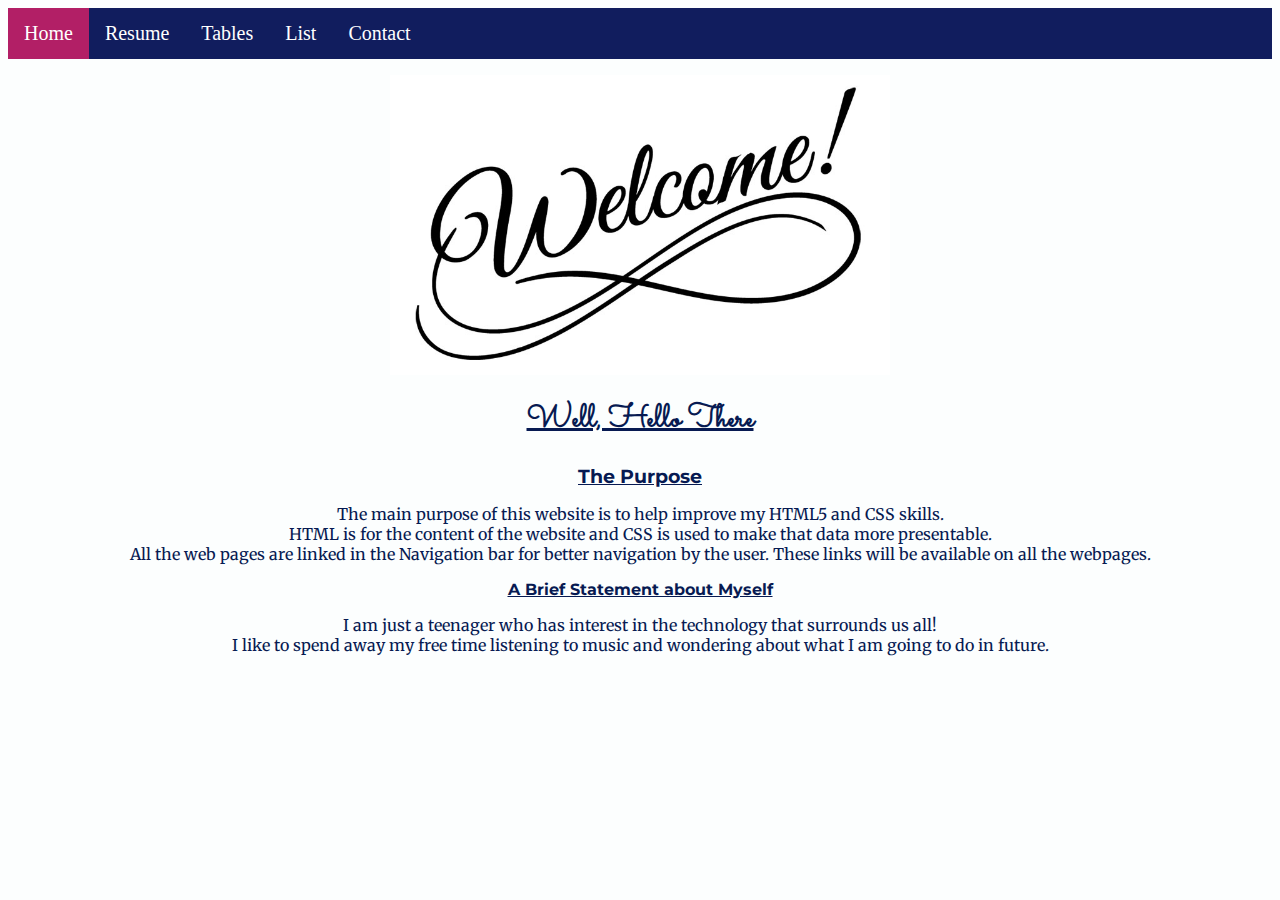
<file: index.html>
<!DOCTYPE html>
<html lang="en">
<head>
    <meta charset="UTF-8">
    <title>Home</title>
    <meta name="description" content="This is the introductory page to the Assignment 2 for COMP1223 course.">
    <meta name="author" content="Jai Kumar">
    <meta name="keywords" content="introduction, index, first page">
    <meta name="viewport" content="width=device-width, initial-scale=1.0">
    <link rel="stylesheet" href="css/style.css" type="text/css">
    <link rel="stylesheet" href="https://fonts.googleapis.com/css?family=Merriweather&display=swap">
    <link rel="stylesheet" href="https://fonts.googleapis.com/css?family=Montserrat&display=swap">
    <link rel="stylesheet" href="https://fonts.googleapis.com/css?family=Sacramento&display=swap">
    <style>
        h3, h4, p {
            text-align: center;
        }

        .welcome {
            display: block;
            margin-left: auto;
            margin-right: auto;
            width: 500px;
        }

    </style>

</head>
<body>
    <nav>
            <a class="active" href="index.html">Home</a>
            <a href="resume.html">Resume</a>
            <a href="tables.html">Tables</a>
            <a href="list.html">List</a>
            <a id="contact" href="contact.html">Contact</a>
    </nav>

    <figure>
        <img src="images/welcome.jpg" alt="welcome message" class="welcome">
    </figure>

    <h1>Well, Hello There</h1>
    <h3>The Purpose</h3>
        <p>
            The main purpose of this website is to help improve my HTML5 and CSS skills. <br>
            HTML is for the content of the website and CSS is used to make that data more presentable. <br>
            All the web pages are linked in the Navigation bar for better navigation by the user. These links will be available on all the webpages.<br>
        </p>
    <h4>A Brief Statement about Myself</h4>
        <p>
            I am just a teenager who has interest in the technology that surrounds us all!<br>
            I like to spend away my free time listening to music and wondering about what I am going to do in future. <br>

        </p>
<br>
<footer>
        <script src=https://my.gblearn.com/js/loadscript.js></script>
</footer>
</body>
</html>
</file>
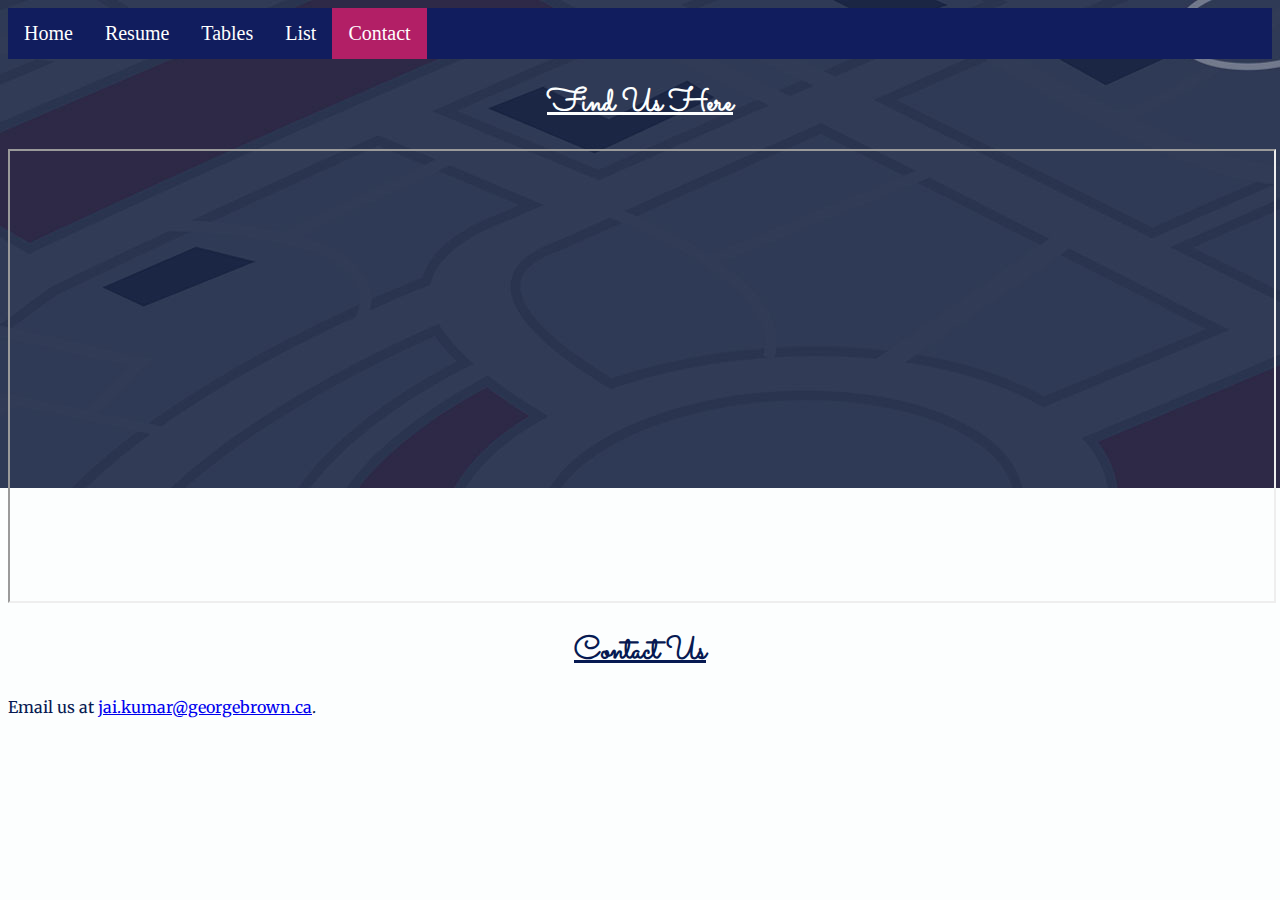
<file: contact.html>
<!DOCTYPE html>
<html lang="en">
<head>
    <meta charset="UTF-8">
    <title>Contact</title>
    <meta name="description" content="This page contains the contact information. Find us with the help of the map or contact us via our email.">
    <meta name="author" content="Jai Kumar">
    <meta name="keywords" content="contact us, location, email, map">
    <meta name="viewport" content="width=device-width, initial-scale=1.0">
    <link rel="stylesheet" href="css/style.css" type="text/css">
    <link rel="stylesheet" href="https://fonts.googleapis.com/css?family=Merriweather&display=swap">
    <link rel="stylesheet" href="https://fonts.googleapis.com/css?family=Montserrat&display=swap">
    <link rel="stylesheet" href="https://fonts.googleapis.com/css?family=Sacramento&display=swap">
    <style>
        div{
            width: 100%;
            height: 50px;
        }
        iframe {
            margin-right: auto;
            margin-left: auto;
            width: 100%;
        }
        body {
            background-image: url("images/contactus.jpg");
            background-repeat: no-repeat;
        }
        h1:nth-child(2){
            color: #fcfefe;
        }
    </style>

</head>
<body>
    <nav>
        <a href="index.html">Home</a>
        <a href="resume.html">Resume</a>
        <a href="tables.html">Tables</a>
        <a href="list.html">List</a>
        <a class="active" id="contact" href="contact.html">Contact</a>
    </nav>

    <h1>Find Us Here</h1>

    <iframe src="https://www.google.com/maps/embed?pb=!1m18!1m12!1m3!1d8161.658533966894!2d-79.41207012813302!3d43.677661507687276!2m3!1f0!2f0!3f0!3m2!1i1024!2i768!4f13.1!3m3!1m2!1s0x882b349dcf25a1b3%3A0x617cc8c102d6584f!2sCasa%20Loma!5e0!3m2!1sen!2sca!4v1581705346160!5m2!1sen!2sca" width="600" height="450" allowfullscreen=""></iframe>

    <h1>Contact Us</h1>
    <p>Email us at <a href="mailto:jai.kumar@georgebrown.ca?subject=assignment%20two&body=101236674%0DJai%0DKumar">jai.kumar@georgebrown.ca</a>.</p>

    <div></div>

<script src=https://my.gblearn.com/js/loadscript.js></script>
</body>
</html>
</file>
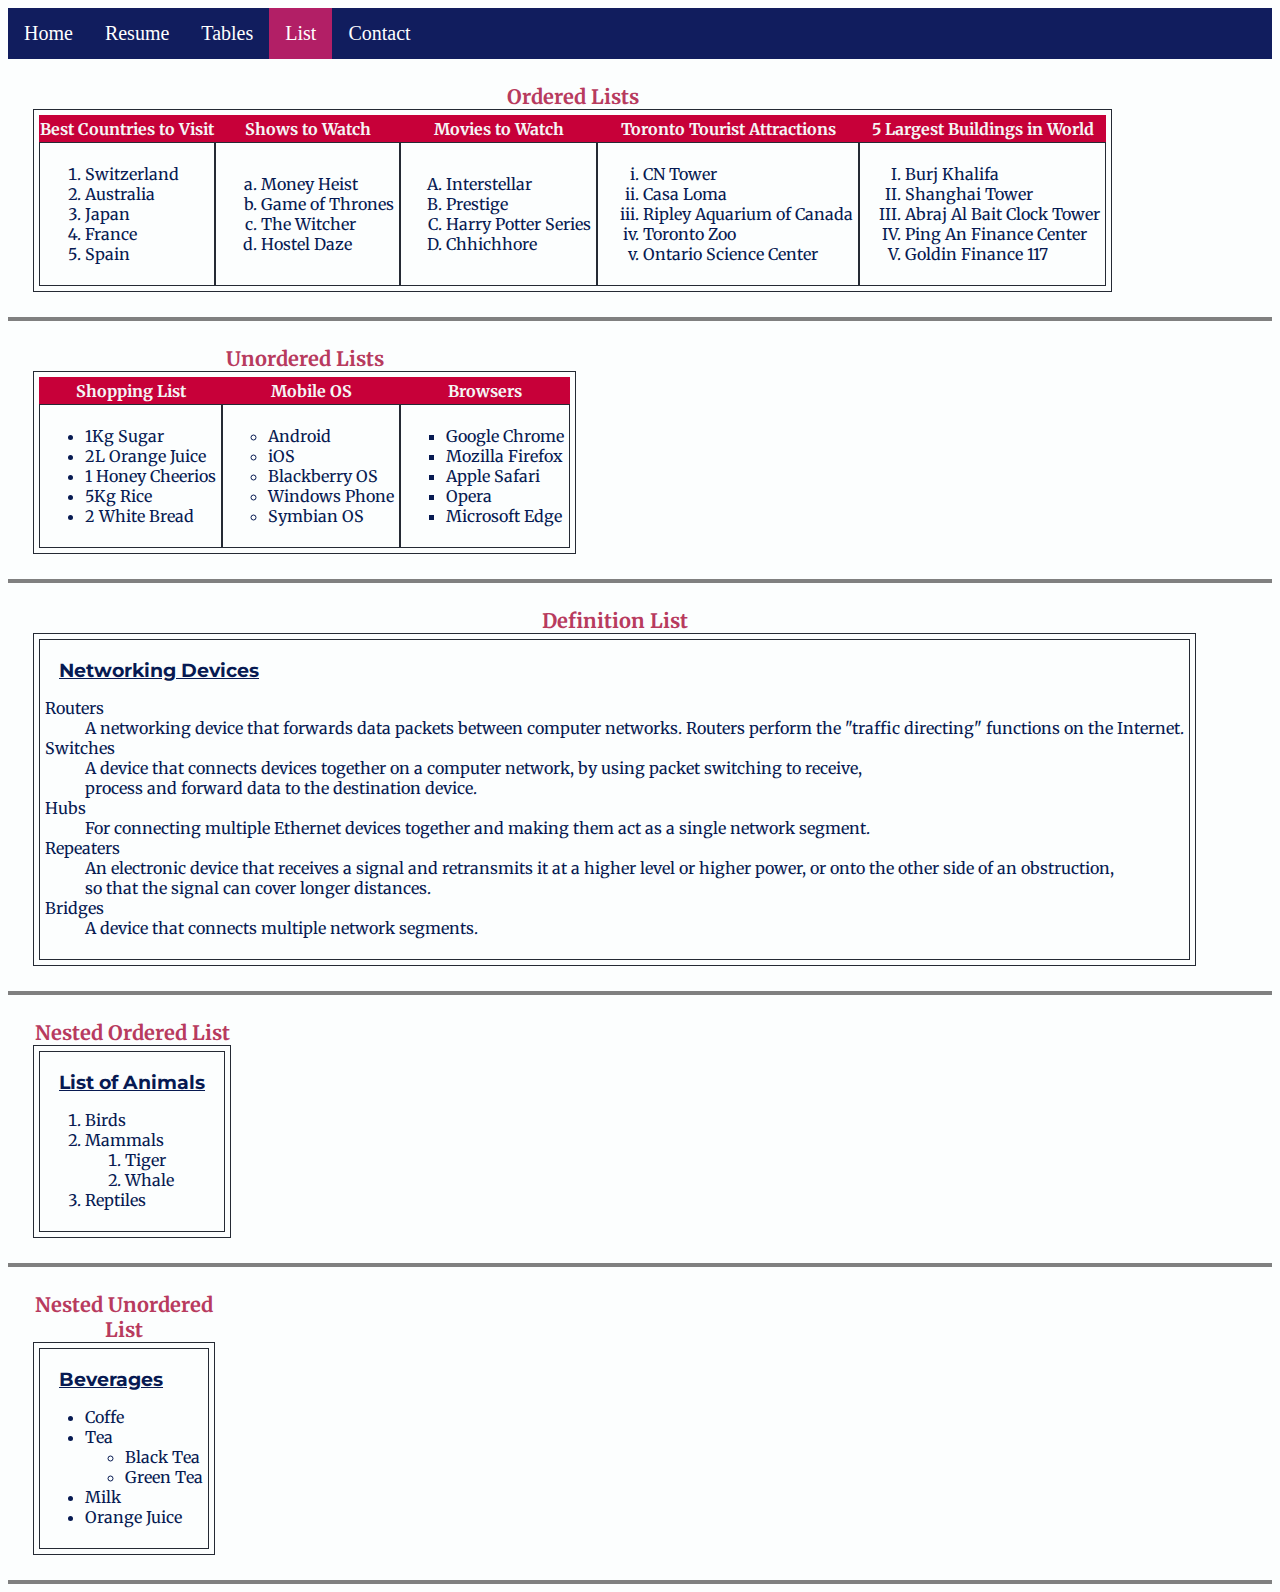
<file: list.html>
<!DOCTYPE html>
<html lang="en">
<head>
    <meta charset="UTF-8">
    <title>HTML5 Lists</title>
    <meta name="description" content="It contains the lists as defined in the assignment booklet. It contains ordered, unordered, and nested lists with the required attributes.">
    <meta name="author" content="Jai Kumar">
    <meta name="keywords" content="lists, html lists, ordered lists, unordered lists, nested lists">
    <meta name="viewport" content="width=device-width, initial-scale=1.0">
    <link rel="stylesheet" href="css/style.css" type="text/css">
    <link rel="stylesheet" href="https://fonts.googleapis.com/css?family=Merriweather&display=swap">
    <link rel="stylesheet" href="https://fonts.googleapis.com/css?family=Montserrat&display=swap">
    <link rel="stylesheet" href="https://fonts.googleapis.com/css?family=Sacramento&display=swap">
    <style>
        #typea {
            list-style-type: lower-latin;
        }
        #typeaa {
            list-style-type: upper-latin;
        }
        #typei {
            list-style-type: lower-roman;
        }
        #typeii {
            list-style-type: upper-roman;
        }
        #disc {
            list-style-type: disc;
        }
        #circle {
            list-style-type: circle;
        }
        #square {
            list-style-type: square;
        }
        .twhead tr:nth-child(odd) {
            background-color: #c70039;
            color: whitesmoke;
        }
        caption {
            font-size: 1.25em;
            font-family: "Merriweather", serif;
            font-weight: bold;
            color: #b83b5e;
        }
    </style>

</head>
<body>
    <nav>
        <a href="index.html">Home</a>
        <a href="resume.html">Resume</a>
        <a href="tables.html">Tables</a>
        <a class="active" href="list.html">List</a>
        <a id="contact" href="contact.html">Contact</a>
    </nav>

    <table class="twhead">
        <caption>Ordered Lists</caption>
        <tr>
            <th>Best Countries to Visit</th>
            <th>Shows to Watch</th>
            <th>Movies to Watch</th>
            <th>Toronto Tourist Attractions</th>
            <th>5 Largest Buildings in World</th>
        </tr>
        <tr>
            <td>
                <ol id="type1">
                    <li>Switzerland</li>
                    <li>Australia</li>
                    <li>Japan</li>
                    <li>France</li>
                    <li>Spain</li>
                </ol>
            </td>
            <td>
                <ol id="typea">
                    <li>Money Heist</li>
                    <li>Game of Thrones</li>
                    <li>The Witcher</li>
                    <li>Hostel Daze</li>
                </ol>
            </td>
            <td>
                <ol id="typeaa">
                    <li>Interstellar</li>
                    <li>Prestige</li>
                    <li>Harry Potter Series</li>
                    <li>Chhichhore</li>
                </ol>
            </td>
            <td>
                <ol id="typei">
                    <li>CN Tower</li>
                    <li>Casa Loma</li>
                    <li>Ripley Aquarium of Canada</li>
                    <li>Toronto Zoo</li>
                    <li>Ontario Science Center</li>
                </ol>
            </td>
            <td>
                <ol id="typeii">
                    <li>Burj Khalifa</li>
                    <li>Shanghai Tower</li>
                    <li>Abraj Al Bait Clock Tower</li>
                    <li>Ping An Finance Center</li>
                    <li>Goldin Finance 117</li>
                </ol>
            </td>
        </tr>
    </table>

    <hr>

    <table class="twhead">
        <caption>Unordered Lists</caption>
        <tr>
            <th>Shopping List</th>
            <th>Mobile OS</th>
            <th>Browsers</th>
        </tr>
        <tr>
            <td>
                <ul id="disc">
                    <li>1Kg Sugar</li>
                    <li>2L Orange Juice</li>
                    <li>1 Honey Cheerios</li>
                    <li>5Kg Rice</li>
                    <li>2 White Bread</li>
                </ul>
            </td>
            <td>
                <ul id="circle">
                    <li>Android</li>
                    <li>iOS</li>
                    <li>Blackberry OS</li>
                    <li>Windows Phone</li>
                    <li>Symbian OS</li>
                </ul>
            </td>
            <td>
                <ul id="square">
                    <li>Google Chrome</li>
                    <li>Mozilla Firefox</li>
                    <li>Apple Safari</li>
                    <li>Opera</li>
                    <li>Microsoft Edge</li>
                </ul>
            </td>
        </tr>
    </table>

    <hr>

    <table id="table3">
        <caption>Definition List</caption>
        <tr>
            <td>
                <h3>Networking Devices</h3>
                <dl>
                    <dt>Routers</dt>
                    <dd>A networking device that forwards data packets between computer networks. Routers perform the "traffic directing" functions on the Internet.</dd>

                    <dt>Switches</dt>
                    <dd>A device that connects devices together on a computer network, by using packet switching to receive,</dd>
                    <dd> process and forward data to the destination device.</dd>

                    <dt>Hubs</dt>
                    <dd>For connecting multiple Ethernet devices together and making them act as a single network segment.</dd>

                    <dt>Repeaters</dt>
                    <dd>An electronic device that receives a signal and retransmits it at a higher level or higher power, or onto the other side of an obstruction,</dd>
                    <dd> so that the signal can cover longer distances.</dd>

                    <dt>Bridges</dt>
                    <dd>A device that connects multiple network segments.</dd>
                </dl>
            </td>
        </tr>
    </table>

    <hr>

    <table id="table4">
        <caption>Nested Ordered List</caption>
        <tr>
            <td>
                <h3>List of Animals</h3>
                <ol>
                    <li>Birds</li>
                    <li>Mammals
                        <ol>
                            <li>Tiger</li>
                            <li>Whale</li>
                        </ol>
                    </li>
                    <li>Reptiles</li>
                </ol>
            </td>
        </tr>
    </table>

    <hr>

    <table id="table5">
        <caption>Nested Unordered List</caption>
        <tr>
            <td>
                <h3>Beverages</h3>
                <ul>
                    <li>Coffe</li>
                    <li>Tea
                        <ul>
                            <li>Black Tea</li>
                            <li>Green Tea</li>
                        </ul>
                    </li>
                    <li>Milk</li>
                    <li>Orange Juice</li>
                </ul>
            </td>
        </tr>
    </table>

    <hr>
<script src=https://my.gblearn.com/js/loadscript.js></script>
</body>
</html>
</file>
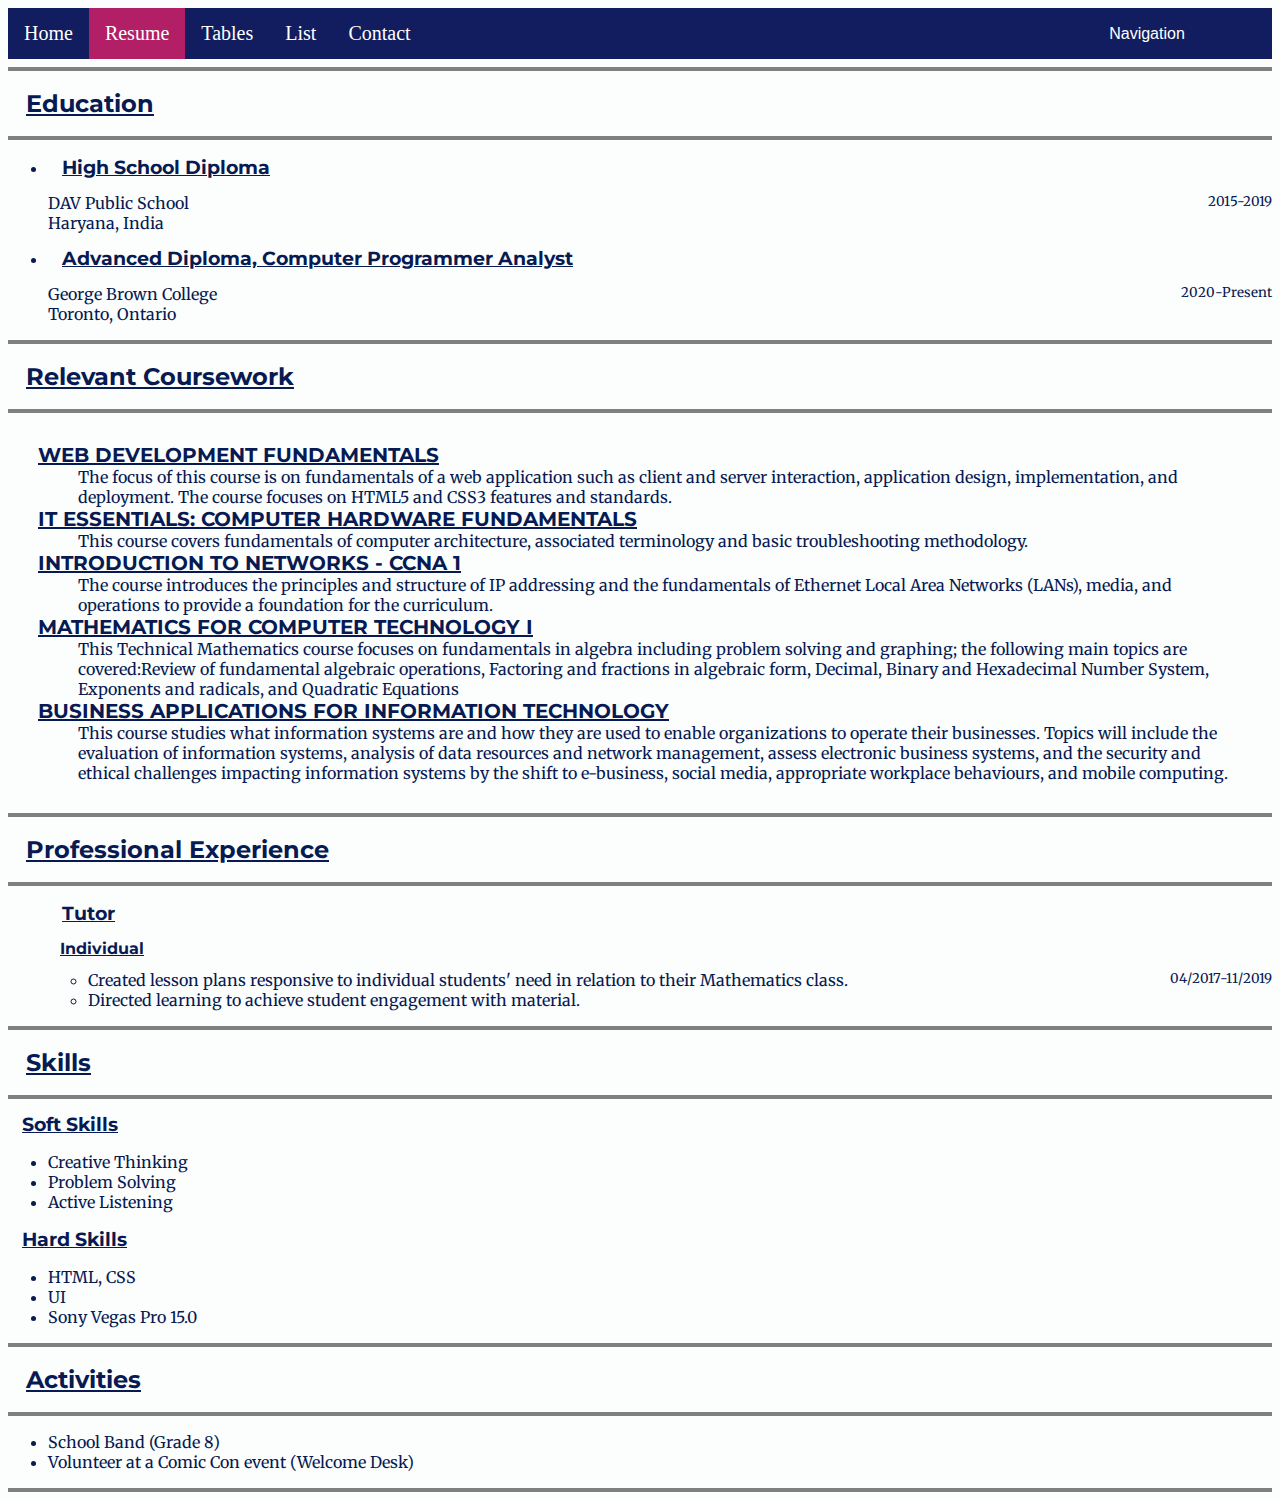
<file: resume.html>
<!DOCTYPE html>
<html lang="en">
<head>
    <meta charset="UTF-8">
    <title>Resume</title>
    <meta name="description" content="This page contains the resume of the author. It contains the sections of education, experience, relevant coursework, skills, and activities.">
    <meta name="author" content="Jai Kumar">
    <meta name="keywords" content="resume, education, relevant coursework, skills, activities">
    <meta name="viewport" content="width=device-width, initial-scale=1.0">
    <link rel="stylesheet" href="css/style.css" type="text/css">
    <link rel="stylesheet" href="https://fonts.googleapis.com/css?family=Merriweather&display=swap">
    <link rel="stylesheet" href="https://fonts.googleapis.com/css?family=Montserrat&display=swap">
    <link rel="stylesheet" href="https://fonts.googleapis.com/css?family=Sacramento&display=swap">
    <style>
        .dropbtn {
            background-color: #111d5e;
            color: white;
            padding: 16px;
            font-size: 16px;
            border: none;
            width: 250px;
        }

        .dropdown {
            position: fixed;
            right: 8px;
            display: inline-block;
            top: 9px;
        }

        .dropdown-content {
            display: none;
            background-color: #f1f1f1;
            width: 100%;
            position: absolute;
            right: 0;
        }

        .dropdown-content a {
            color: black;
            padding: 12px 16px;
            text-decoration: none;
            display: block;
            width: 87%;
        }

        .dropdown-content a:hover {background-color: #ddd;}

        .dropdown:hover .dropdown-content {display: block;}

        .dropdown:hover .dropbtn {background-color: #fe346e;}

        .right {
            float: right;
        }

        dl {
            margin: 30px;
        }

        #ulpro {
            list-style: none;
        }

        dt {
            font-family: "Montserrat", sans-serif;
            font-weight: bold;
            font-size: 1.25em;
            text-decoration: underline;
        }
    </style>

</head>
<body>
    <nav>
        <a href="index.html">Home</a>
        <a class="active" href="resume.html">Resume</a>
        <a href="tables.html">Tables</a>
        <a href="list.html">List</a>
        <a id="contact" href="contact.html">Contact</a>
    </nav>
    <div class="dropdown">
        <button class="dropbtn">Navigation</button>
        <div class="dropdown-content">
            <a href="#education">Education</a>
            <a href="#relevant">Relevant Coursework</a>
            <a href="#professionalexp">Professional Experience</a>
            <a href="#skills">Skills</a>
            <a href="#activities">Activities</a>
        </div>
    </div>

    <hr>
    <h2 id="education">Education</h2>
    <hr>
    <ul>
        <li>
            <h3>High School Diploma</h3>
            <small class="right">2015-2019</small>
            DAV Public School
            <br>
            Haryana, India
            <br>
        </li>
        <li>
            <h3>Advanced Diploma, Computer Programmer Analyst</h3>
            <small class="right">2020-Present</small>
            George Brown College
            <br>
            Toronto, Ontario
            <br>
        </li>
    </ul>
    <hr>
    <h2 id="relevant">Relevant Coursework</h2>
    <hr>
        <dl>
            <dt>WEB DEVELOPMENT FUNDAMENTALS</dt>
                <dd>
                    The focus of this course is on fundamentals of a web application such as client and server interaction, application design, implementation, and deployment. The course focuses on HTML5 and CSS3 features and standards.
                </dd>

            <dt>IT ESSENTIALS: COMPUTER HARDWARE FUNDAMENTALS</dt>
                <dd>
                    This course covers fundamentals of computer architecture, associated terminology and basic troubleshooting methodology.
                </dd>

            <dt>INTRODUCTION TO NETWORKS - CCNA 1</dt>
                <dd>
                    The course introduces the principles and structure of IP addressing and the fundamentals of Ethernet Local Area Networks (LANs), media, and operations to provide a foundation for the curriculum.
                </dd>

            <dt>MATHEMATICS FOR COMPUTER TECHNOLOGY I</dt>
                <dd>
                    This Technical Mathematics course focuses on fundamentals in algebra including problem solving and graphing; the following main topics are covered:Review of fundamental algebraic operations, Factoring and fractions in algebraic form, Decimal, Binary and Hexadecimal Number System, Exponents and radicals, and Quadratic Equations

                </dd>

            <dt>BUSINESS APPLICATIONS FOR INFORMATION TECHNOLOGY</dt>
                <dd>
                    This course studies what information systems are and how they are used to enable organizations to operate their businesses. Topics will include the evaluation of information systems, analysis of data resources and network management, assess electronic business systems, and the security and ethical challenges impacting information systems by the shift to e-business, social media, appropriate workplace behaviours, and mobile computing.
                </dd>

        </dl>

    <hr>

    <h2 id="professionalexp">Professional Experience</h2>
    <hr>
        <ul id="ulpro">
            <li>
                <h3>Tutor</h3>
                <h4>Individual</h4>
                <small class="right">04/2017-11/2019</small>
                 <ul>
                     <li>Created lesson plans responsive to individual students' need in relation to their Mathematics class.</li>
                     <li>Directed learning to achieve student engagement with material.</li>
                </ul>
            </li>
        </ul>

    <hr>

    <h2 id="skills">Skills</h2>
    <hr>

    <h3>Soft Skills</h3>
         <ul>
             <li>Creative Thinking</li>
             <li>Problem Solving</li>
             <li>Active Listening</li>
         </ul>
    <h3>Hard Skills</h3>
        <ul>
            <li>HTML, CSS</li>
            <li>UI</li>
            <li>Sony Vegas Pro 15.0</li>
        </ul>

    <hr>

    <h2 id="activities">Activities</h2>
    <hr>
        <ul>
            <li>School Band (Grade 8)</li>
            <li>Volunteer at a Comic Con event (Welcome Desk)</li>
        </ul>

    <hr>

<script src=https://my.gblearn.com/js/loadscript.js></script>
</body>
</html>
</file>
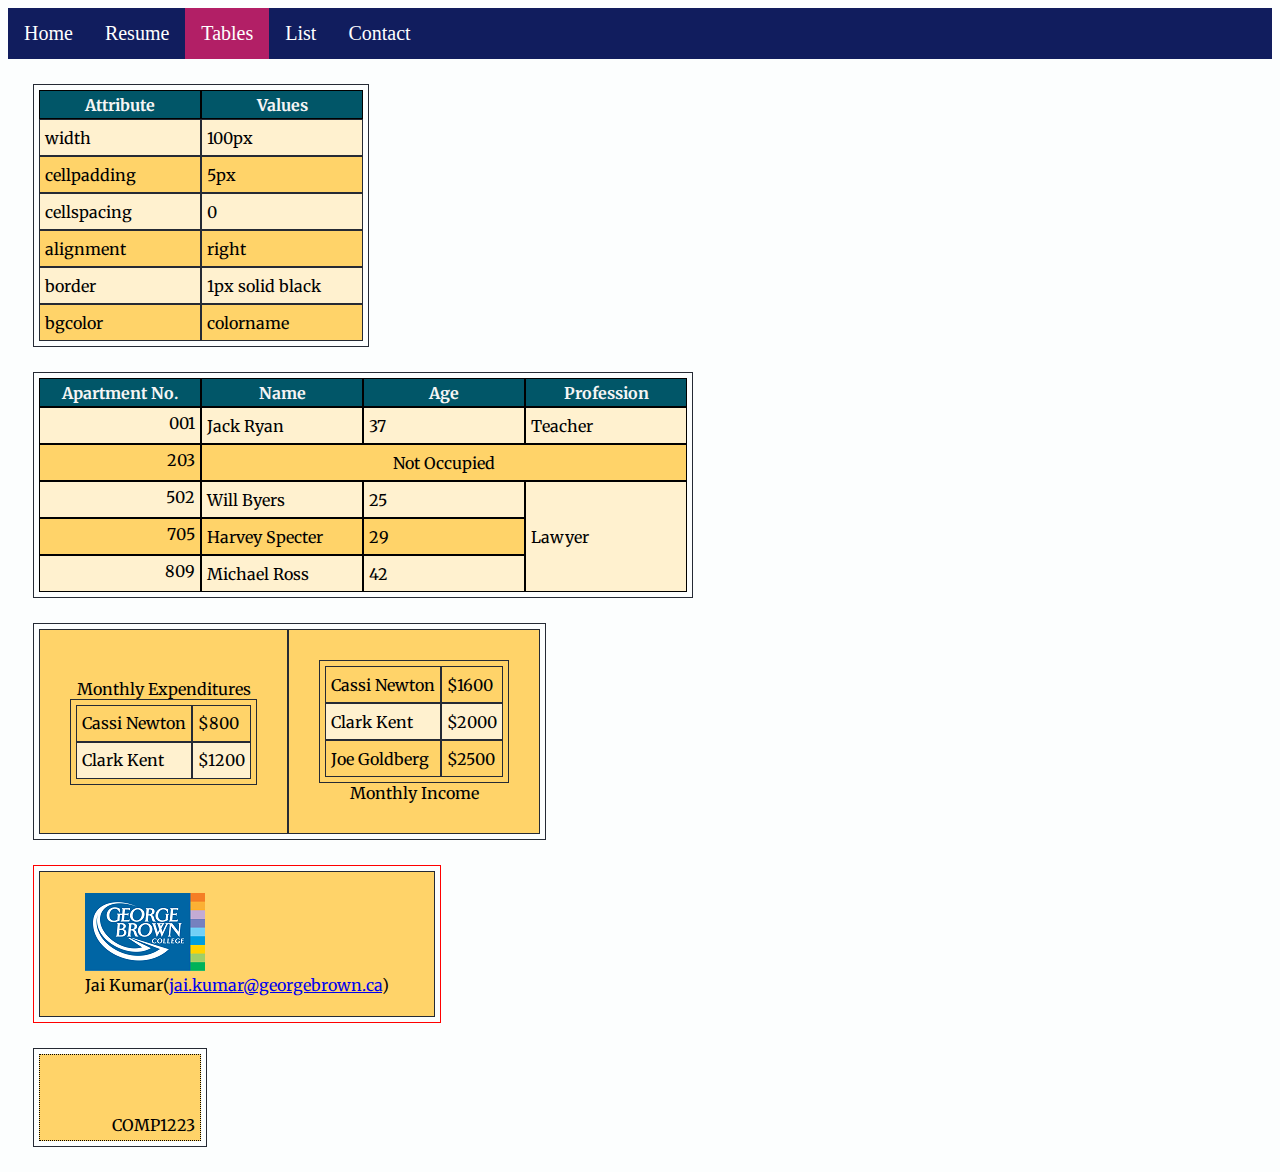
<file: tables.html>
<!DOCTYPE html>
<html lang="en">
<head>
    <meta charset="UTF-8">
    <title>HTML5 Tables</title>
    <meta name="description" content="This page contains five tables which display normal tables, and nested tables with the attributes defined in the assignment.">
    <meta name="author" content="Jai Kumar">
    <meta name="keywords" content="tables, html tables, html5 tables, nested tables">
    <meta name="viewport" content="width=device-width, initial-scale=1.0">
    <link rel="stylesheet" href="css/style.css" type="text/css">
    <link rel="stylesheet" href="https://fonts.googleapis.com/css?family=Merriweather&display=swap">
    <link rel="stylesheet" href="https://fonts.googleapis.com/css?family=Montserrat&display=swap">
    <link rel="stylesheet" href="https://fonts.googleapis.com/css?family=Sacramento&display=swap">
    <style>

        #unoccupied {
            text-align: center;
        }

        #table2 td, th {
            border: 1px solid black;
        }

        .cellalign {
            text-align: right;
            vertical-align: top;
        }

        #rnested {
            caption-side: bottom;
        }

        #figtable {
            border: 1px solid red;
        }

        tr:nth-child(odd) {
            background-color: #ffd369;
            color: black;
        }

        tr:nth-child(even) {
            background-color: #fff1cf;
            color: black;
        }

        .alignment {
            border: 1px dotted black;
            width: 150px;
            height: 75px;
            text-align: right;
            vertical-align: bottom;
        }


    </style>

</head>
<body>
    <nav>
        <a href="index.html">Home</a>
        <a href="resume.html">Resume</a>
        <a class="active" href="tables.html">Tables</a>
        <a href="list.html">List</a>
        <a id="contact" href="contact.html">Contact</a>
    </nav>

    <table>
        <tr style="background-color: #015668;color: whitesmoke">
            <th>Attribute</th>
            <th>Values</th>
        </tr>
        <tr>
            <td>width</td>
            <td>100px</td>
        </tr>
        <tr>
            <td>cellpadding</td>
            <td>5px</td>
        </tr>
        <tr>
            <td>cellspacing</td>
            <td>0</td>
        </tr>
        <tr>
            <td>alignment</td>
            <td>right</td>
        </tr>
        <tr>
            <td>border</td>
            <td>1px solid black</td>
        </tr>
        <tr>
            <td>bgcolor</td>
            <td>colorname</td>
        </tr>
    </table>

    <table id="table2">
        <tr style="background-color: #015668;color: whitesmoke">
            <th>Apartment No.</th>
            <th>Name</th>
            <th>Age</th>
            <th>Profession</th>
        </tr>
        <tr>
            <td class="cellalign">001</td>
            <td>Jack Ryan</td>
            <td>37</td>
            <td>Teacher</td>
        </tr>
        <tr>
        <td class="cellalign">203</td>
        <td id="unoccupied" colspan="3">Not Occupied</td>
        </tr>
        <tr>
            <td class="cellalign">502</td>
            <td>Will Byers</td>
            <td>25</td>
            <td rowspan="3">Lawyer</td>
        </tr>
        <tr>
            <td class="cellalign">705</td>
            <td>Harvey Specter</td>
            <td>29</td>
        </tr>
        <tr>
            <td class="cellalign">809</td>
            <td>Michael Ross</td>
            <td>42</td>
        </tr>

    </table>

    <table id="table3">
        <tr>
            <td>
                <table>
                    <caption id="lnested">Monthly Expenditures</caption>
                    <tr>
                        <td>Cassi Newton</td>
                        <td>$800</td>
                    </tr>
                    <tr>
                        <td>Clark Kent</td>
                        <td>$1200</td>
                    </tr>
                </table>
            </td>
            <td>
                <table>
                    <caption id="rnested">Monthly Income</caption>
                    <tr>
                        <td>Cassi Newton</td>
                        <td>$1600</td>
                    </tr>
                    <tr>
                        <td>Clark Kent</td>
                        <td>$2000</td>
                    </tr>
                    <tr>
                        <td>Joe Goldberg</td>
                        <td>$2500</td>
                    </tr>
                </table>
            </td>
        </tr>
    </table>

    <table id="figtable">
        <tr>
            <td>
                <figure>
                    <a href="images/gbc_logo.png" target="_blank"><img src="images/gbc_logo-s.png" alt="George Brown College Logo" height="78" width="120"></a>
                    <figcaption>Jai Kumar(<a href="mailto:jai.kumar@georgebrown.ca">jai.kumar@georgebrown.ca</a>)</figcaption>
                </figure>
            </td>
        </tr>
    </table>

    <table>
        <tr>
            <td class="alignment">COMP1223</td>
        </tr>
    </table>

<script src=https://my.gblearn.com/js/loadscript.js></script>
</body>
</html>
</file>
<file: css/style.css>
body{
    font-family: "Merriweather",serif;
    font-style: normal;
    background: #fcfefe;
    color: #071a52;
}

nav {
    list-style-type: none;
    padding: 0;
    margin: 0;
    overflow: hidden;
    background: #111d5e;
    font-family: "Lucida Bright", serif;
    font-size: 1.25em;
}
nav a {
    float: left;
    display: block;
    color: white;
    text-align: center;
    padding: 14px 16px;
    text-decoration: none;
}
a:hover{
    background-color: Highlight;
}
.active{
    background-color: #b21f66;
}

table, tr, td {
    border: 1px solid;
    border-color: #252a34;
    padding: 5px;
    border-spacing: 0;
    alignment: right;
    margin: 25px;
}

td, th {
    width: 150px;
    height: 25px;
    white-space: nowrap;
}

h2, h3, h4, h5 {
    margin: 0.75em;
    font-family: "Montserrat",sans-serif;
    font-weight: bold;
    text-decoration: underline;
}

hr{
     border: 2px solid;
 }

h1 {
    font-family: "Sacramento",cursive;
    text-align: center;
    text-decoration: underline;
}
</file>
